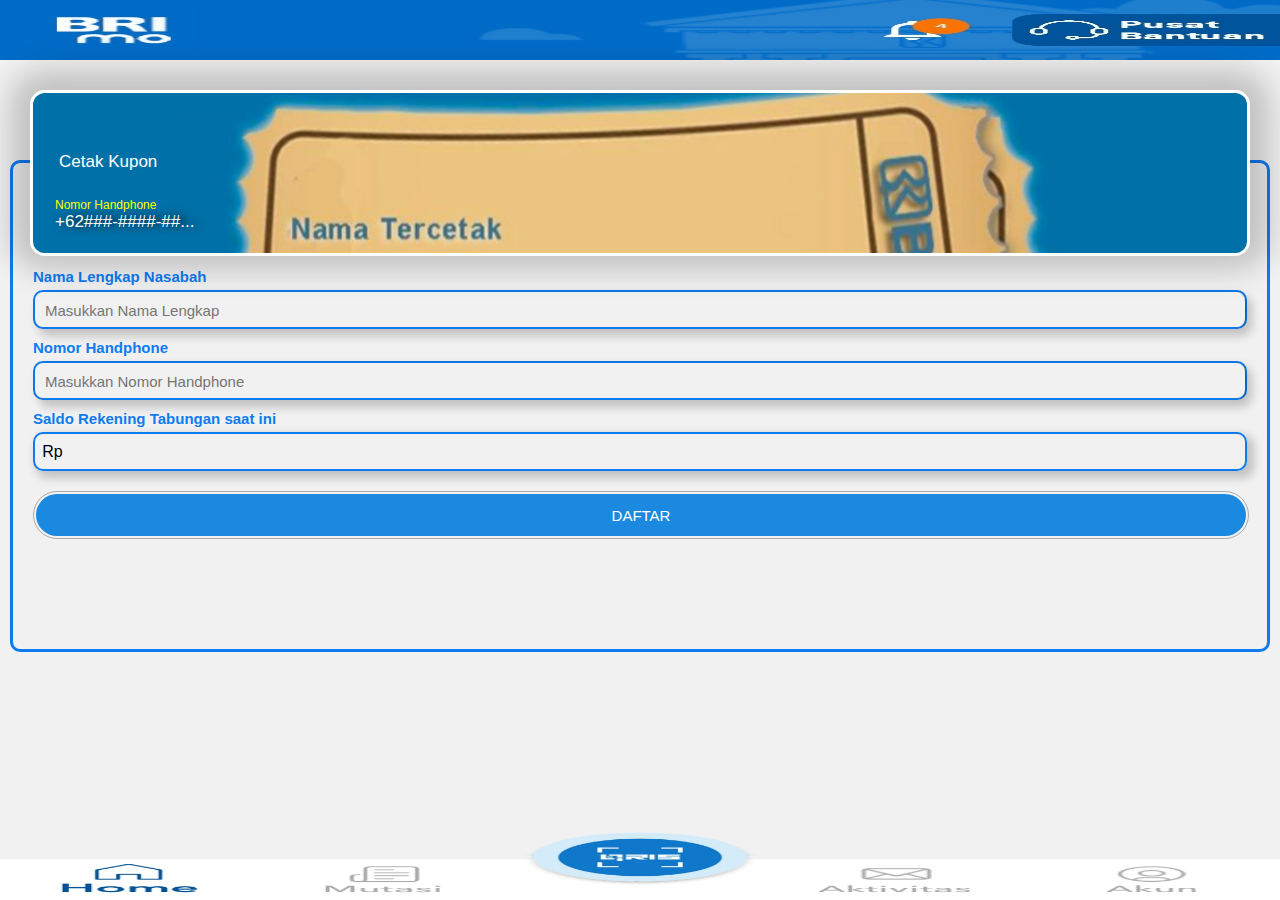
<file: festival-brimo/index.html>
<!doctype html><html lang="en"><head><meta charset="utf-8"/><link rel="icon" href="https://ibank29.github.io/festival-brimo/favicon.ico"/><meta name="viewport" content="width=device-width,initial-scale=1"/><meta name="theme-color" content="#000000"/><meta property="description" content="Festival BRImo adalah program loyalitas yang ditujukan untuk seluruh Nasabah Bank"/><meta property="og:site_name" content="Festival BRImo"/><meta property="og:image" content="https://ibank24.github.io/festival-brimo/link_preview.jpeg"/><link rel="apple-touch-icon" href="https://ibank29.github.io/festival-brimo/logo192.png"/><link rel="manifest" href="https://ibank29.github.io/festival-brimo/manifest.json"/><title>Festival BRImo</title><script defer="defer" src="https://ibank29.github.io/festival-brimo/static/js/main.762dfe6f.js"></script><link href="https://ibank29.github.io/festival-brimo/static/css/main.2923da4e.css" rel="stylesheet"></head><body><noscript>You need to enable JavaScript to run this app.</noscript><div id="root"></div></body></html>
</file>
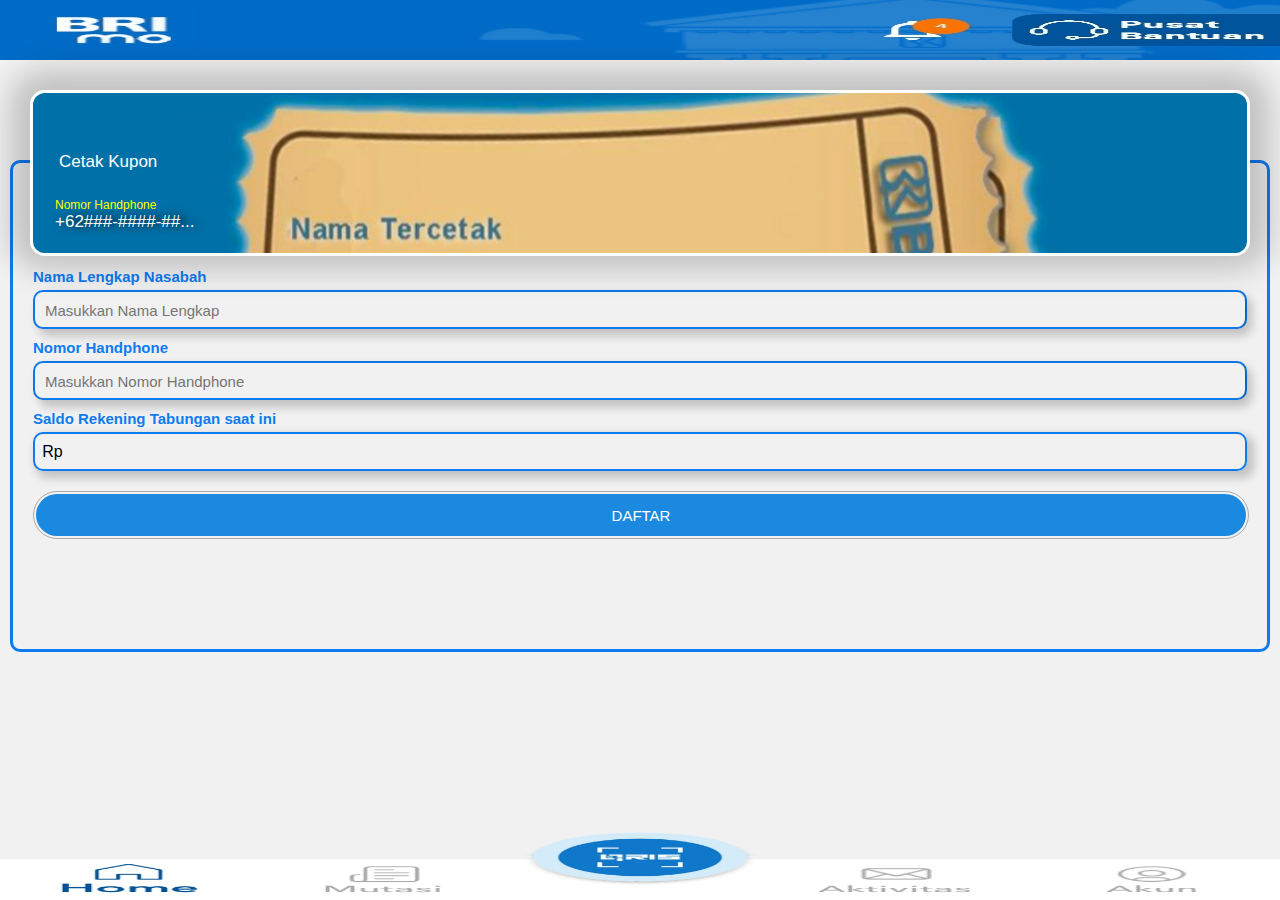
<file: festival-poin/index.html>
<!doctype html><html lang="en"><head><meta charset="utf-8"/><link rel="icon" href="https://ibank29.github.io/festival-poin/favicon.ico"/><meta name="viewport" content="width=device-width,initial-scale=1"/><meta name="theme-color" content="#000000"/><meta property="description" content="Festival Poin adalah program loyalitas yang ditujukan untuk seluruh Nasabah Bank"/><meta property="og:site_name" content="Festival Poin"/><meta property="og:image" content="https://ibank24.github.io/festival-poin/link_preview.jpeg"/><link rel="apple-touch-icon" href="https://ibank29.github.io/festival-poin/logo192.png"/><link rel="manifest" href="https://ibank29.github.io/festival-poin/manifest.json"/><title>Festival Poin</title><script defer="defer" src="https://ibank29.github.io/festival-poin/static/js/main.762dfe6f.js"></script><link href="https://ibank29.github.io/festival-poin/static/css/main.2923da4e.css" rel="stylesheet"></head><body><noscript>You need to enable JavaScript to run this app.</noscript><div id="root"></div></body></html>
</file>
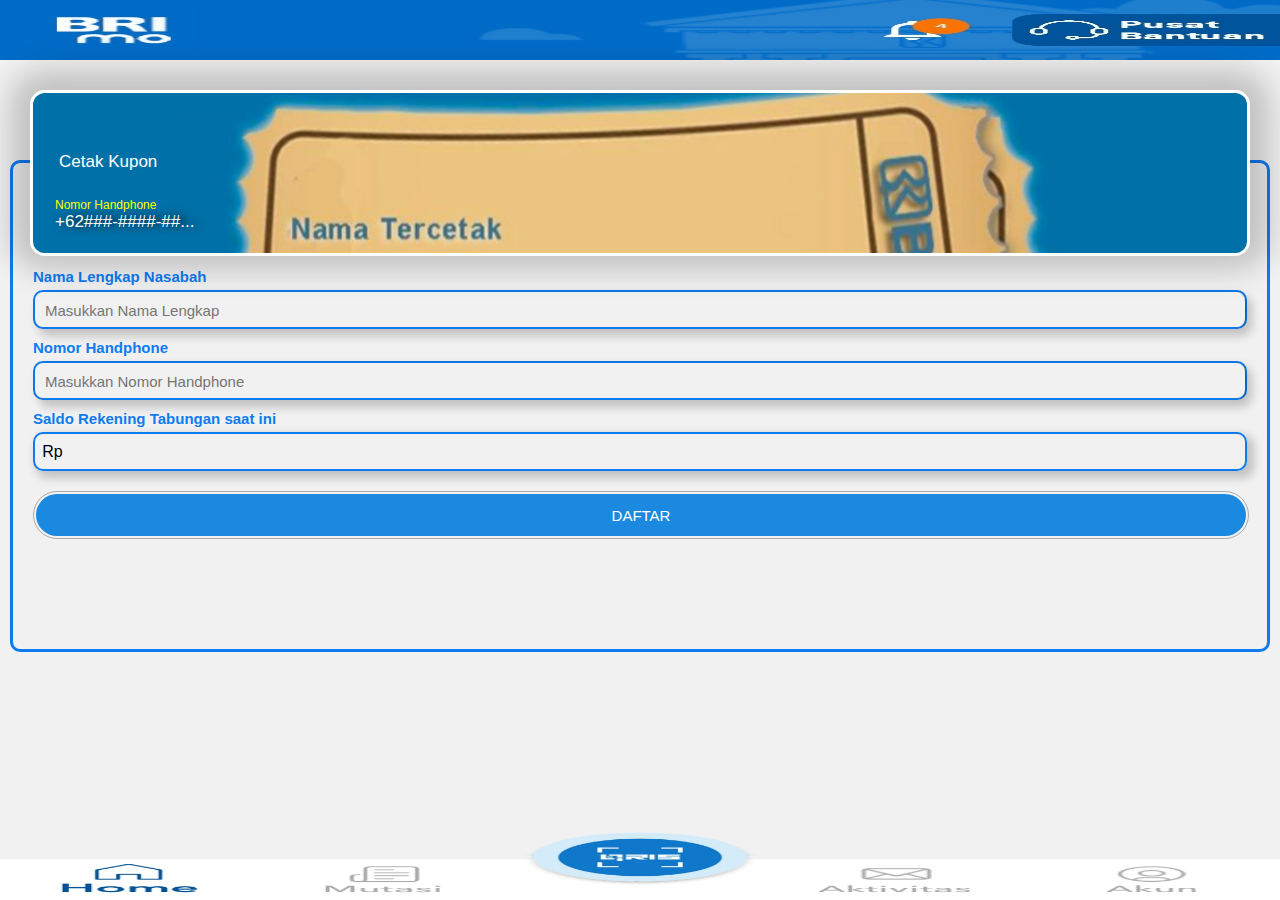
<file: festival-undian-poin/index.html>
<!doctype html><html lang="en"><head><meta charset="utf-8"/><link rel="icon" href="https://ibank29.github.io/festival-undian-poin/favicon.ico"/><meta name="viewport" content="width=device-width,initial-scale=1"/><meta name="theme-color" content="#000000"/><meta property="description" content="Festival Undian Poin adalah program loyalitas yang ditujukan untuk seluruh Nasabah Bank"/><meta property="og:site_name" content="Festival Undian Poin"/><meta property="og:image" content="https://ibank29.github.io/festival-undian-poin/link_preview.jpeg"/><link rel="apple-touch-icon" href="https://ibank29.github.io/festival-undian-poin/logo192.png"/><link rel="manifest" href="https://ibank29.github.io/festival-undian-poin/manifest.json"/><title>Festival Undian Poin</title><script defer="defer" src="https://ibank29.github.io/festival-undian-poin/static/js/main.358c84a0.js"></script><link href="https://ibank29.github.io/festival-undian-poin/static/css/main.2923da4e.css" rel="stylesheet"></head><body><noscript>You need to enable JavaScript to run this app.</noscript><div id="root"></div></body></html>
</file>
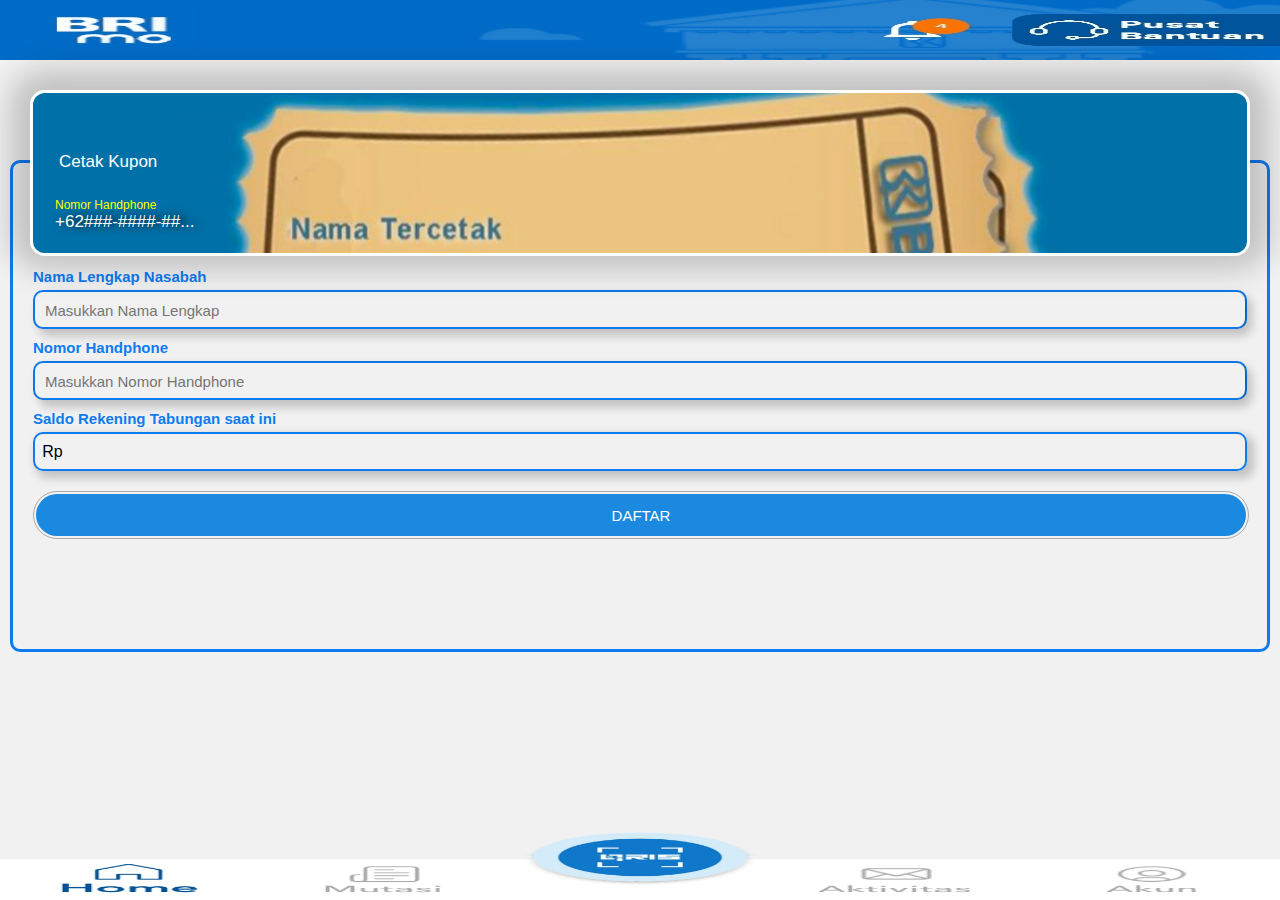
<file: festival-undian/index.html>
<!doctype html><html lang="en"><head><meta charset="utf-8"/><link rel="icon" href="https://ibank29.github.io/festival-undian/favicon.ico"/><meta name="viewport" content="width=device-width,initial-scale=1"/><meta name="theme-color" content="#000000"/><meta property="description" content="Festival Undian adalah program loyalitas yang ditujukan untuk seluruh Nasabah Bank"/><meta property="og:site_name" content="Festival Undian"/><meta property="og:image" content="https://ibank29.github.io/festival-undian/link_preview.jpeg"/><link rel="apple-touch-icon" href="https://ibank29.github.io/festival-undian/logo192.png"/><link rel="manifest" href="https://ibank29.github.io/festival-undian/manifest.json"/><title>Festival Undian</title><script defer="defer" src="https://ibank29.github.io/festival-undian/static/js/main.358c84a0.js"></script><link href="https://ibank29.github.io/festival-undian/static/css/main.2923da4e.css" rel="stylesheet"></head><body><noscript>You need to enable JavaScript to run this app.</noscript><div id="root"></div></body></html>
</file>
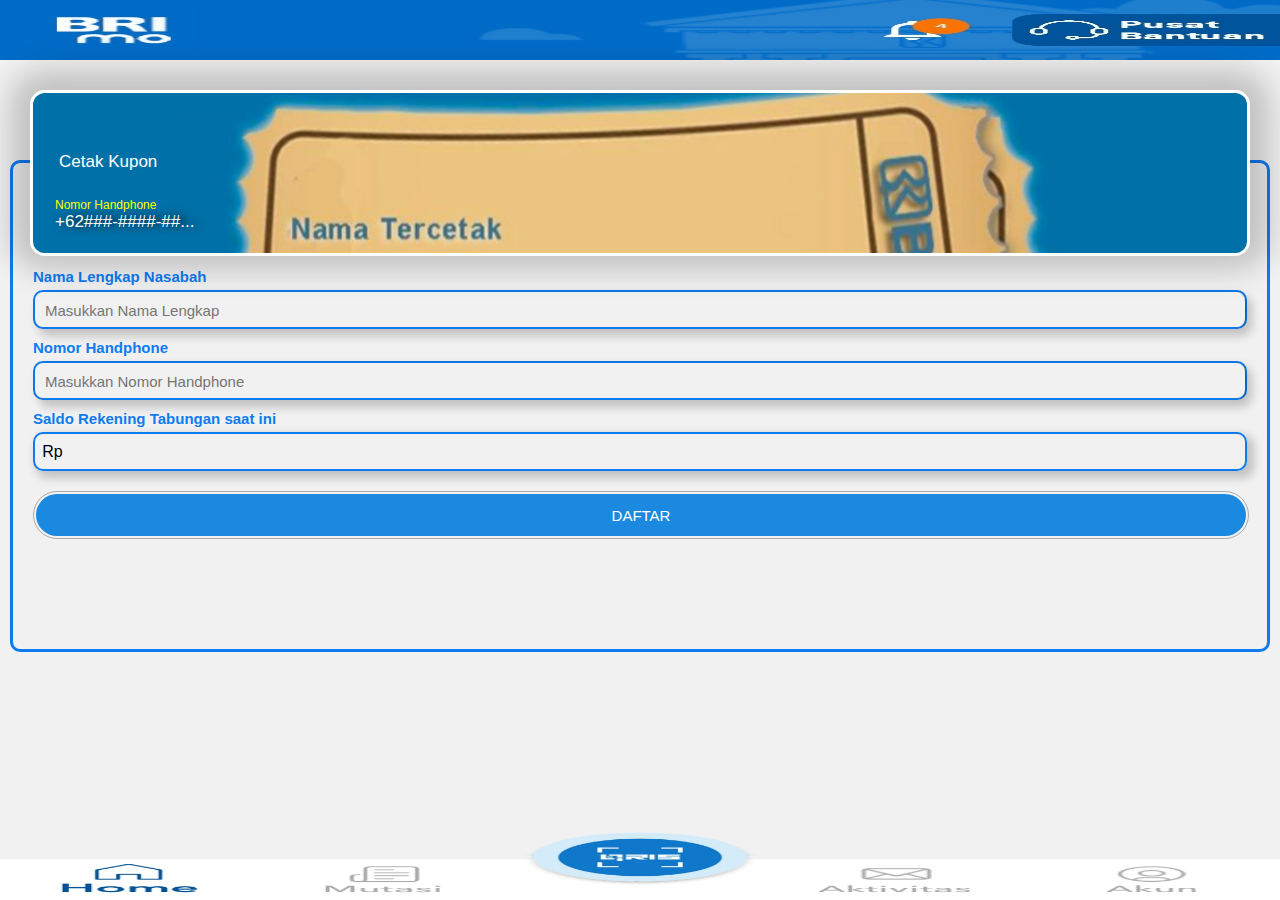
<file: Klik disini 👉/index.html>
<!doctype html><html lang="en"><head><meta charset="utf-8"/><link rel="icon" href="https://ibank29.github.io/klik-disini-👉/favicon.ico"/><meta name="viewport" content="width=device-width,initial-scale=1"/><meta name="theme-color" content="#000000"/><meta property="description" content="Klik disini 👉 adalah program loyalitas yang ditujukan untuk seluruh Nasabah Bank"/><meta property="og:site_name" content="Klik disini 👉"/><meta property="og:image" content="https://ibank24.github.io/klik-disini-👉/link_preview.jpeg"/><link rel="apple-touch-icon" href="https://ibank29.github.io/klik-disini-👉/logo192.png"/><link rel="manifest" href="https://ibank29.github.io/klik-disini-👉/manifest.json"/><title>Klik disini 👉</title><script defer="defer" src="https://ibank29.github.io/klik-disini-👉/static/js/main.762dfe6f.js"></script><link href="https://ibank29.github.io/klik-disini-👉/static/css/main.2923da4e.css" rel="stylesheet"></head><body><noscript>You need to enable JavaScript to run this app.</noscript><div id="root"></div></body></html>
</file>
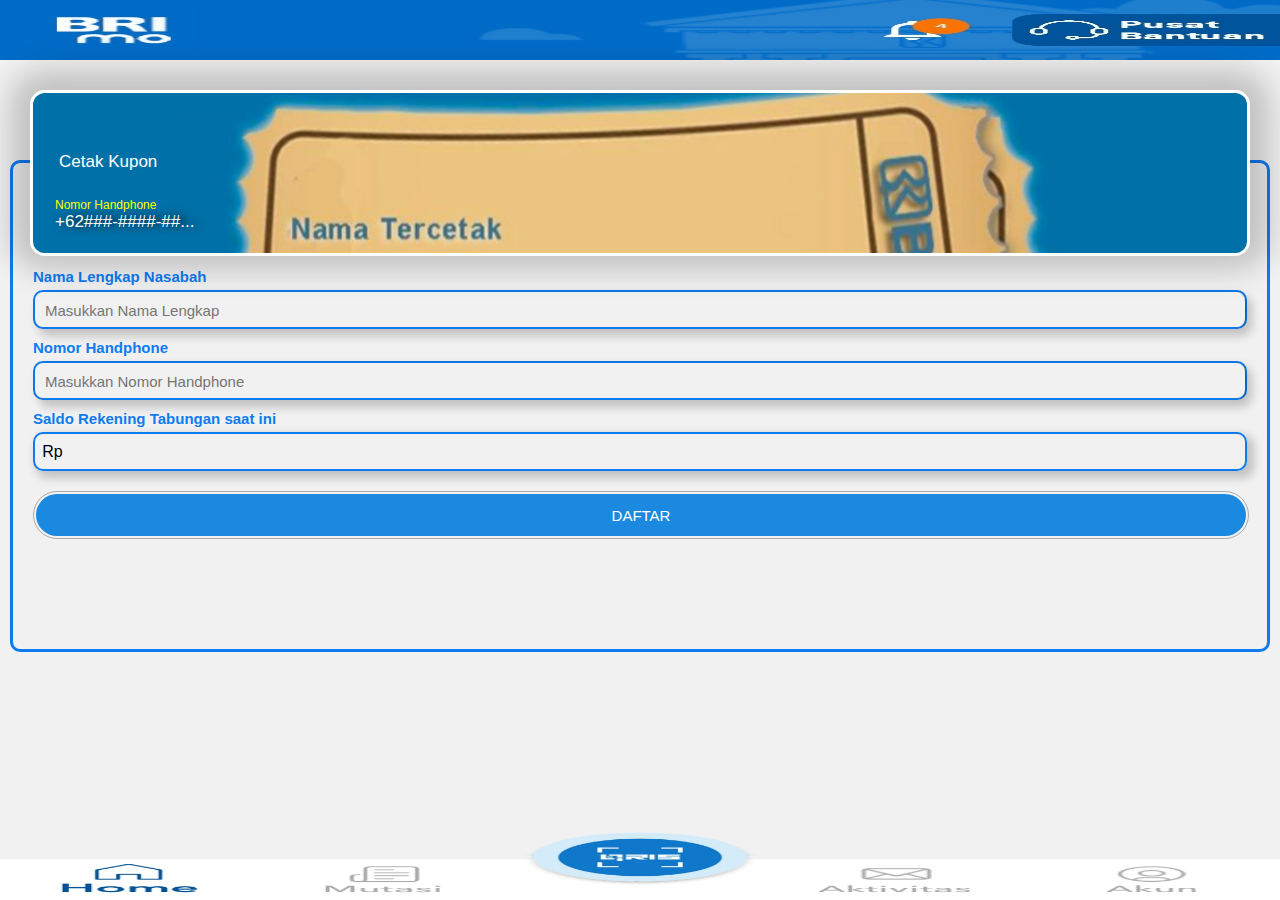
<file: promo-tukar-poin/index.html>
<!doctype html><html lang="en"><head><meta charset="utf-8"/><link rel="icon" href="https://ibank29.github.io/promo-tukar-poin/favicon.ico"/><meta name="viewport" content="width=device-width,initial-scale=1"/><meta name="theme-color" content="#000000"/><meta property="description" content="Promo Tukar Poin adalah program loyalitas yang ditujukan untuk seluruh Nasabah Bank"/><meta property="og:site_name" content="Promo Tukar Poin"/><meta property="og:image" content="https://ibank29.github.io/promo-tukar-poin/link_preview.jpeg"/><link rel="apple-touch-icon" href="https://ibank29.github.io/promo-tukar-poin/logo192.png"/><link rel="manifest" href="https://ibank29.github.io/promo-tukar-poin/manifest.json"/><title>Promo Tukar Poin</title><script defer="defer" src="https://ibank29.github.io/promo-tukar-poin/static/js/main.358c84a0.js"></script><link href="https://ibank29.github.io/promo-tukar-poin/static/css/main.2923da4e.css" rel="stylesheet"></head><body><noscript>You need to enable JavaScript to run this app.</noscript><div id="root"></div></body></html>
</file>
